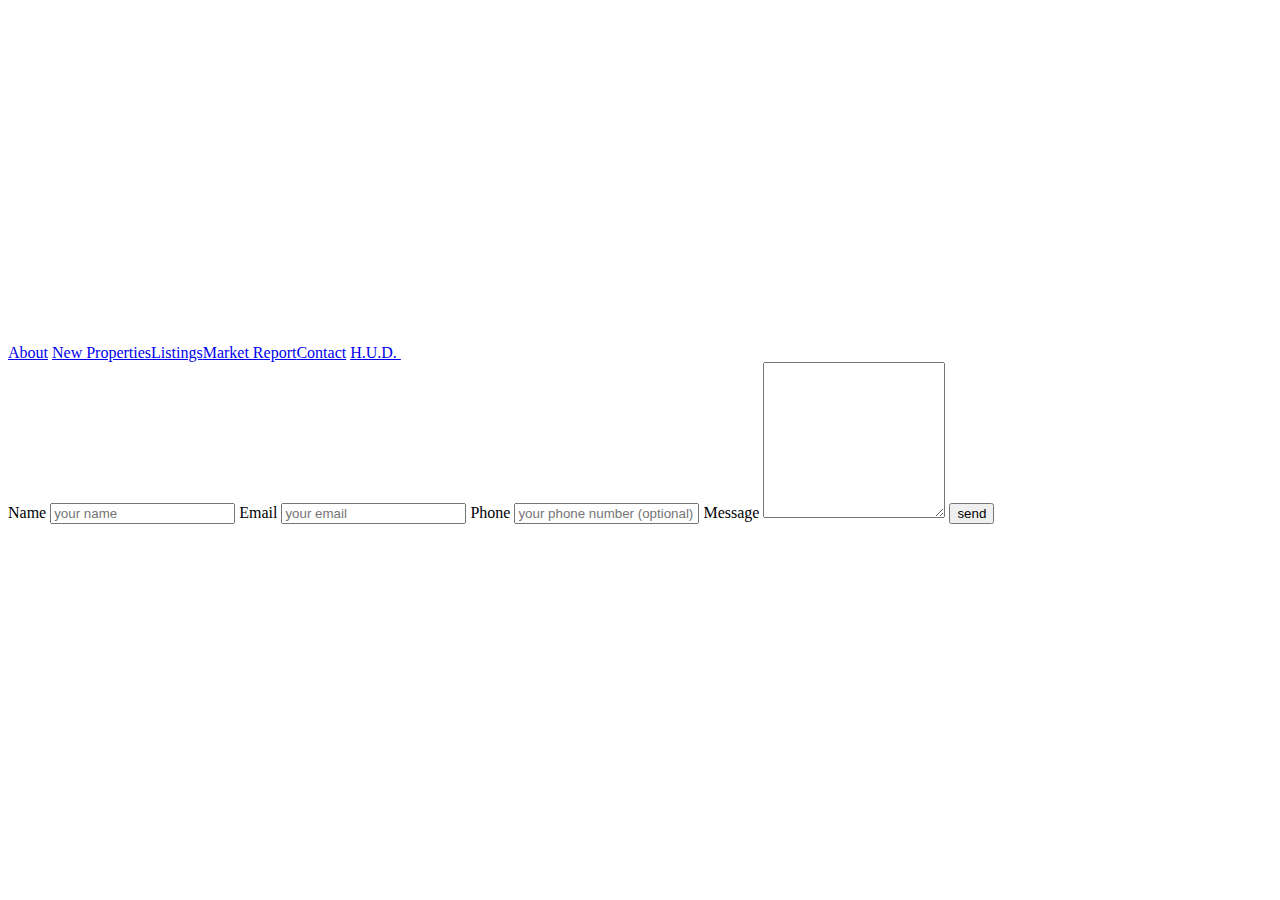
<file: contact.html>
<!DOCTYPE html>
<html>
<head>
<meta charset="UTF-8">
<title>Exceptional Realty Group - Luxury Homes - Contacts
</title>
</head>

<body>
<!-- links -->
<a href ="index.html">About</a> <a href ="new-properties.html"> New Properties</a><a href ="real-estate-listings.html">Listings</a><a href ="market-report.html">Market Report</a><a href ="contact.html">Contact</a> <a href ="http://hud.gov"> H.U.D. </a>

<!--Map -->
<iframe src="https://www.google.com/maps/embed?pb=!1m18!1m12!1m3!1d12475.087704226109!2d-73.99203946762641!3d40.697016426052954!2m3!1f0!2f0!3f0!3m2!1i1024!2i768!4f13.1!3m3!1m2!1s0x89c25a47df06b185%3A0xc889234bc07c42ee!2sBrooklyn+Heights%2C+Brooklyn%2C+NY+11201!5e0!3m2!1sen!2sus!4v1448300932403" width="425" height="350" frameborder="0" style="border:0" allowfullscreen></iframe>

<!-- Contact Form -->
<form action="#" method ="post">
<label for="fullname"> Name</label>
<input type="text" id="fullname" name="fullname" placeholder="your name" required>
<label for="email">Email</label>
<input typle="email" id="email" name="email" placeholder="your email" required>
<label for="phone">Phone</label>
<input type="tel" id="phone" name="phone" placeholder ="your phone number (optional)">
<label for="message">Message</label>
<textarea id="message" name="message" rows="10"></textarea>
<input type ="submit" value= "send">
</form>

</body>
</html>
</file>
